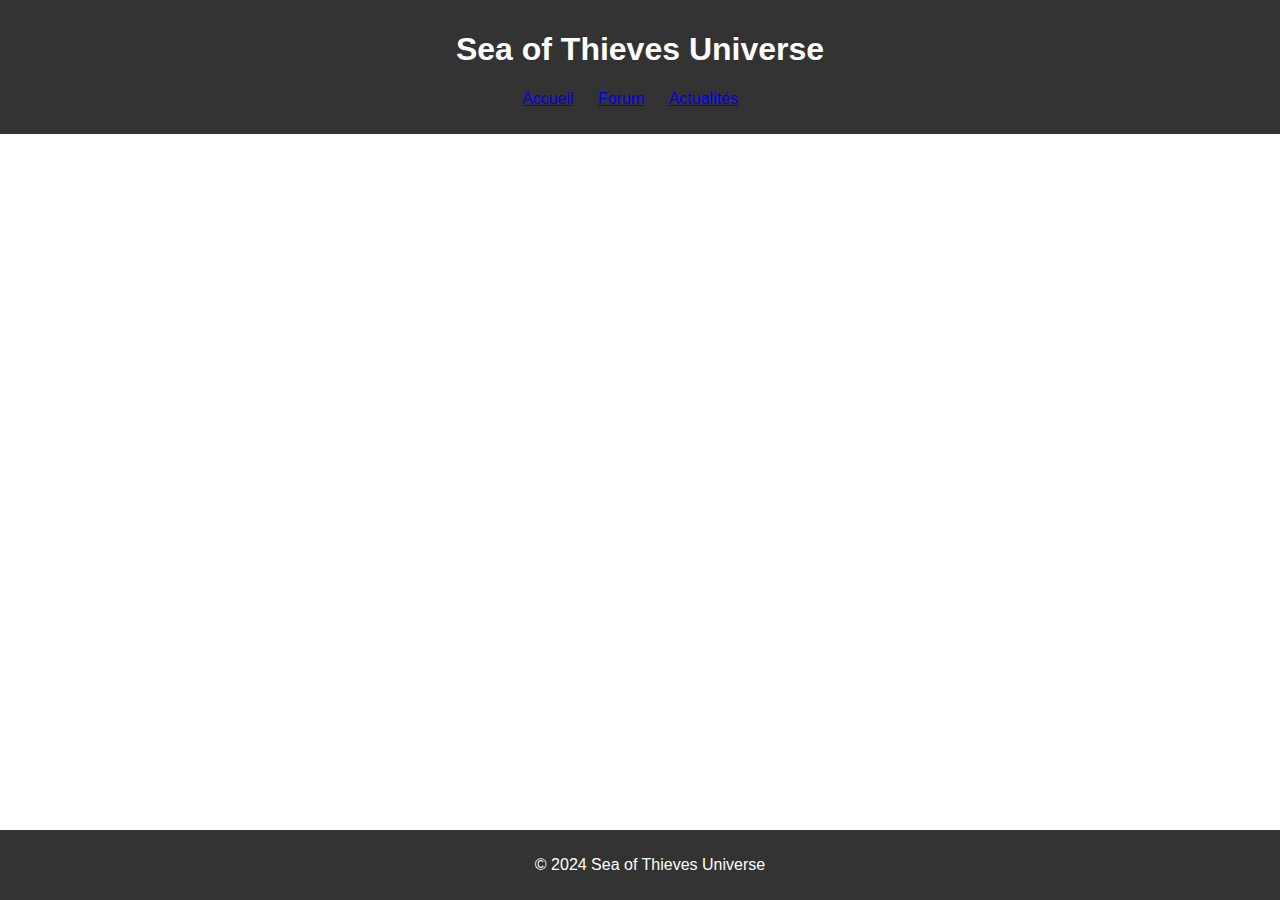
<file: index.html>
<!DOCTYPE html>
<html lang="fr">
<head>
    <meta charset="UTF-8">
    <meta name="viewport" content="width=device-width, initial-scale=1.0">
    <link rel="stylesheet" href="styles.css">
    <title>Sea of Thieves Universe</title>
    
<script>
    function validateForm() {
        var user = document.forms["messageForm"]["user"].value;
        var message = document.forms["messageForm"]["message"].value;

        if (user == "" || message == "") {
            alert("Veuillez remplir tous les champs.");
            return false;
        }
    }
</script>

</head>
<body>
    <header>
        <h1>Sea of Thieves Universe</h1>
        <nav>
            <ul>
                <li><a href="index.php">Accueil</a></li>
                <li><a href="forum.php">Forum</a></li>
                <li><a href="news.php">Actualités</a></li>
            </ul>
        </nav>
    </header>

    <section class="content">
        <!-- Contenu principal à venir -->
    </section>

    <footer>
        <p>&copy; 2024 Sea of Thieves Universe</p>
    </footer>
</body>
</html>
</file>
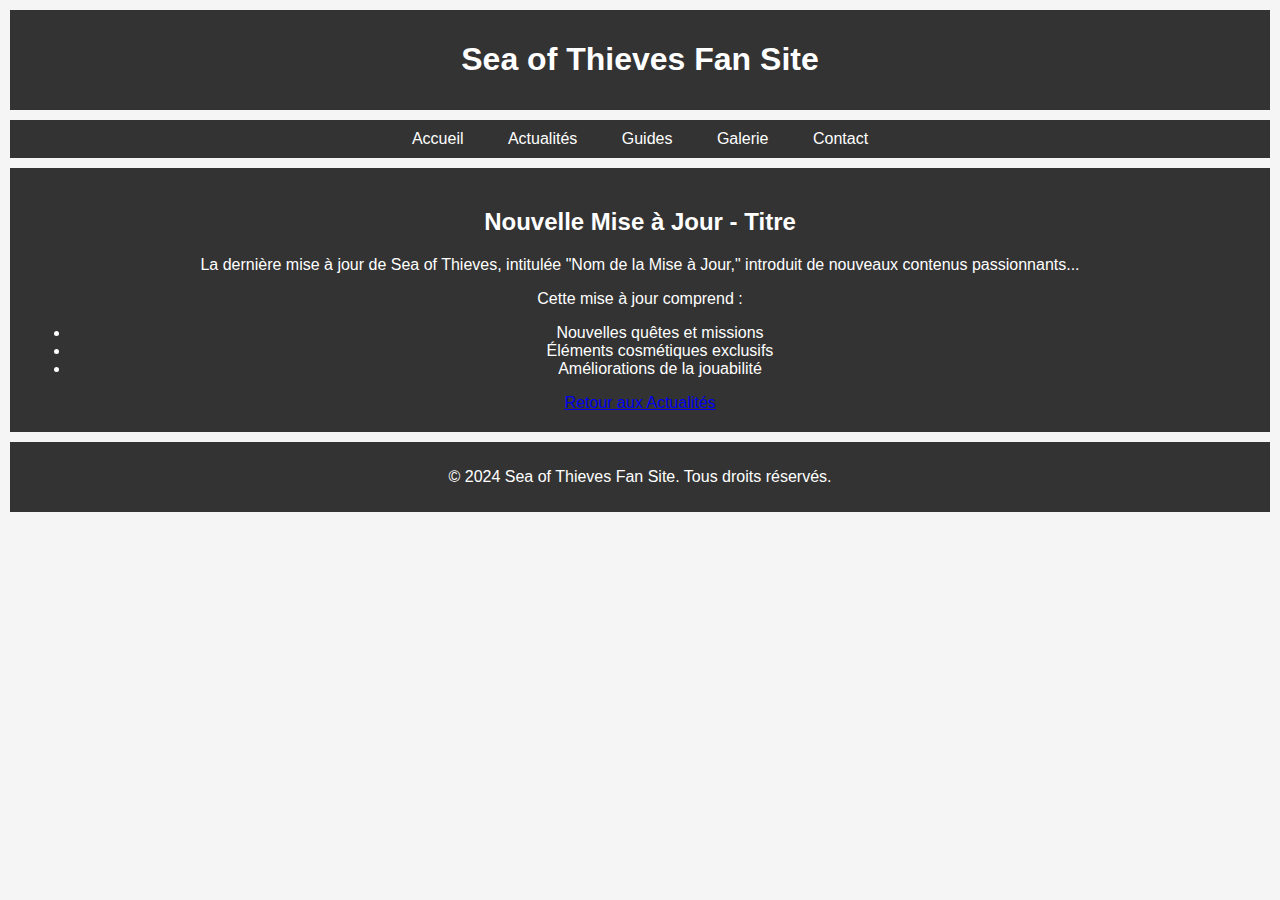
<file: Sea of Thieves/actualites.html>
<!DOCTYPE html>
<html lang="fr">
<head>
    <meta charset="UTF-8">
    <meta name="viewport" content="width=device-width, initial-scale=1.0">
    <title>Actualités - Sea of Thieves Fan Site</title>
    <style>
        body {
            font-family: 'Arial', sans-serif;
            margin: 0;
            padding: 0;
            background-color: #f5f5f5;
        }

        header, nav, section, footer {
            background-color: #333;
            color: #fff;
            padding: 10px;
            text-align: center;
            margin: 10px;
        }

        nav a {
            color: #fff;
            text-decoration: none;
            padding: 10px;
            margin: 0 10px;
        }

        section {
            padding: 20px;
        }

        article {
            margin-bottom: 20px;
        }

        img {
            max-width: 100%;
            height: auto;
            margin-bottom: 10px;
        }
        
        @media screen and (max-width: 600px) {
            nav a {
                display: block;
                width: 100%;
                text-align: left;
                margin: 5px 0;
            }
        }
    .nav-links {
        display: none;
    }

    .nav-links.show {
        display: block;
    }

    </style>
</head>
<body>

    <header>
        <h1>Sea of Thieves Fan Site</h1>
    </header>

    <nav>
        <a href="#">Accueil</a>
        <a href="actualites.html">Actualités</a>
        <a href="guides.html">Guides</a>
        <a href="galerie.html">Galerie</a>
        <a href="contact.html">Contact</a>
    </nav>

    <section>
        <h2>Nouvelle Mise à Jour - Titre</h2>
        <p>La dernière mise à jour de Sea of Thieves, intitulée "Nom de la Mise à Jour," introduit de nouveaux contenus passionnants...</p>
        <p>Cette mise à jour comprend :</p>
        <ul>
            <li>Nouvelles quêtes et missions</li>
            <li>Éléments cosmétiques exclusifs</li>
            <li>Améliorations de la jouabilité</li>
        </ul>
        <a href="#">Retour aux Actualités</a>
    </section>

    <footer>
        <p>&copy; 2024 Sea of Thieves Fan Site. Tous droits réservés.</p>
    </footer>
    
    <script>
        document.addEventListener('DOMContentLoaded', function () {
            const menuToggle = document.querySelector('.menu-toggle');
            const navLinks = document.querySelector('.nav-links');

            menuToggle.addEventListener('click', function () {
                navLinks.classList.toggle('show');
            });
        });
    </script>

</body>
</html>
</file>
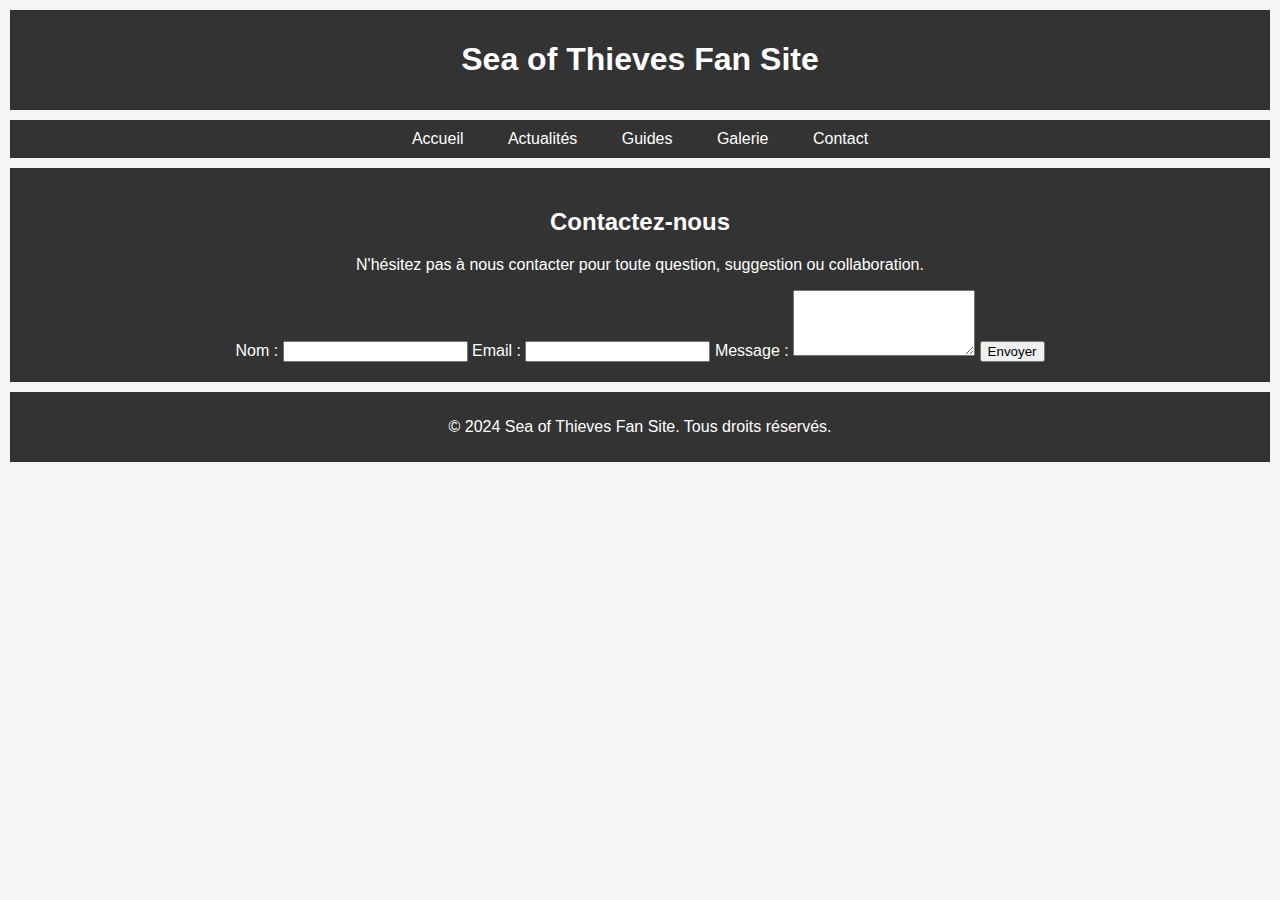
<file: Sea of Thieves/contact.html>
<!DOCTYPE html>
<html lang="fr">
<head>
    <meta charset="UTF-8">
    <meta name="viewport" content="width=device-width, initial-scale=1.0">
    <title>Contact - Sea of Thieves Fan Site</title>
    <style>
        body {
            font-family: 'Arial', sans-serif;
            margin: 0;
            padding: 0;
            background-color: #f5f5f5;
        }

        header, nav, section, footer {
            background-color: #333;
            color: #fff;
            padding: 10px;
            text-align: center;
            margin: 10px;
        }

        nav a {
            color: #fff;
            text-decoration: none;
            padding: 10px;
            margin: 0 10px;
        }

        section {
            padding: 20px;
        }

        article {
            margin-bottom: 20px;
        }

        img {
            max-width: 100%;
            height: auto;
            margin-bottom: 10px;
        }
        
        @media screen and (max-width: 600px) {
            nav a {
                display: block;
                width: 100%;
                text-align: left;
                margin: 5px 0;
            }
        }
    .nav-links {
        display: none;
    }

    .nav-links.show {
        display: block;
    }

    </style>
</head>
<body>

    <header>
        <h1>Sea of Thieves Fan Site</h1>
    </header>

    <nav>
        <a href="#">Accueil</a>
        <a href="actualites.html">Actualités</a>
        <a href="guides.html">Guides</a>
        <a href="galerie.html">Galerie</a>
        <a href="contact.html">Contact</a>
    </nav>

    <section>
        <h2>Contactez-nous</h2>
        <p>N'hésitez pas à nous contacter pour toute question, suggestion ou collaboration.</p>
        <form action="#" method="post">
            <label for="nom">Nom :</label>
            <input type="text" id="nom" name="nom" required>

            <label for="email">Email :</label>
            <input type="email" id="email" name="email" required>

            <label for="message">Message :</label>
            <textarea id="message" name="message" rows="4" required></textarea>

            <input type="submit" value="Envoyer">
        </form>
    </section>

    <footer>
        <p>&copy; 2024 Sea of Thieves Fan Site. Tous droits réservés.</p>
    </footer>

    <script>
        document.addEventListener('DOMContentLoaded', function () {
            const menuToggle = document.querySelector('.menu-toggle');
            const navLinks = document.querySelector('.nav-links');

            menuToggle.addEventListener('click', function () {
                navLinks.classList.toggle('show');
            });
        });
    </script>

</body>
</html>
</file>
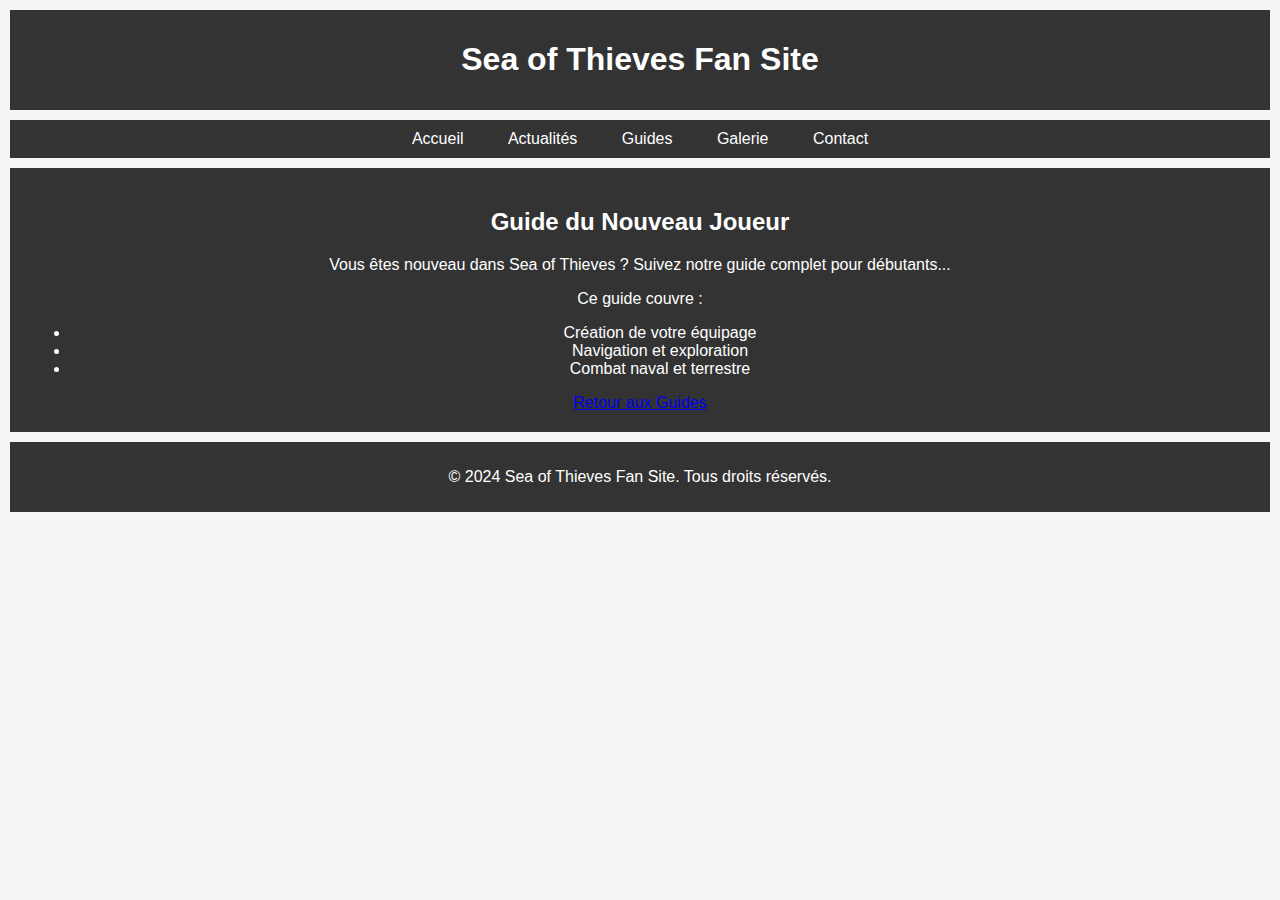
<file: Sea of Thieves/guides.html>
<!DOCTYPE html>
<html lang="fr">
<head>
    <meta charset="UTF-8">
    <meta name="viewport" content="width=device-width, initial-scale=1.0">
    <title>Guides - Sea of Thieves Fan Site</title>
    <style>
        body {
            font-family: 'Arial', sans-serif;
            margin: 0;
            padding: 0;
            background-color: #f5f5f5;
        }

        header, nav, section, footer {
            background-color: #333;
            color: #fff;
            padding: 10px;
            text-align: center;
            margin: 10px;
        }

        nav a {
            color: #fff;
            text-decoration: none;
            padding: 10px;
            margin: 0 10px;
        }

        section {
            padding: 20px;
        }

        article {
            margin-bottom: 20px;
        }

        img {
            max-width: 100%;
            height: auto;
            margin-bottom: 10px;
        }
        
        @media screen and (max-width: 600px) {
            nav a {
                display: block;
                width: 100%;
                text-align: left;
                margin: 5px 0;
            }
        }
    .nav-links {
        display: none;
    }

    .nav-links.show {
        display: block;
    }

    </style>
</head>
<body>

    <header>
        <h1>Sea of Thieves Fan Site</h1>
    </header>

    <nav>
        <a href="#">Accueil</a>
        <a href="actualites.html">Actualités</a>
        <a href="guides.html">Guides</a>
        <a href="galerie.html">Galerie</a>
        <a href="contact.html">Contact</a>
    </nav>

    <section>
        <h2>Guide du Nouveau Joueur</h2>
        <p>Vous êtes nouveau dans Sea of Thieves ? Suivez notre guide complet pour débutants...</p>
        <p>Ce guide couvre :</p>
        <ul>
            <li>Création de votre équipage</li>
            <li>Navigation et exploration</li>
            <li>Combat naval et terrestre</li>
        </ul>
        <a href="#">Retour aux Guides</a>
    </section>

    <footer>
        <p>&copy; 2024 Sea of Thieves Fan Site. Tous droits réservés.</p>
    </footer>

    <script>
        document.addEventListener('DOMContentLoaded', function () {
            const menuToggle = document.querySelector('.menu-toggle');
            const navLinks = document.querySelector('.nav-links');

            menuToggle.addEventListener('click', function () {
                navLinks.classList.toggle('show');
            });
        });
    </script>

</body>
</html>
</file>
<file: styles.css>
body {
    font-family: Arial, sans-serif;
    margin: 0;
    padding: 0;
}

header {
    background-color: #333;
    color: white;
    padding: 10px;
    text-align: center;
}

nav ul {
    list-style-type: none;
    padding: 0;
}

nav li {
    display: inline;
    margin-right: 20px;
}

.content {
    max-width: 800px;
    margin: 20px auto;
}

footer {
    background-color: #333;
    color: white;
    text-align: center;
    padding: 10px;
    position: fixed;
    bottom: 0;
    width: 100%;
}
</file>
